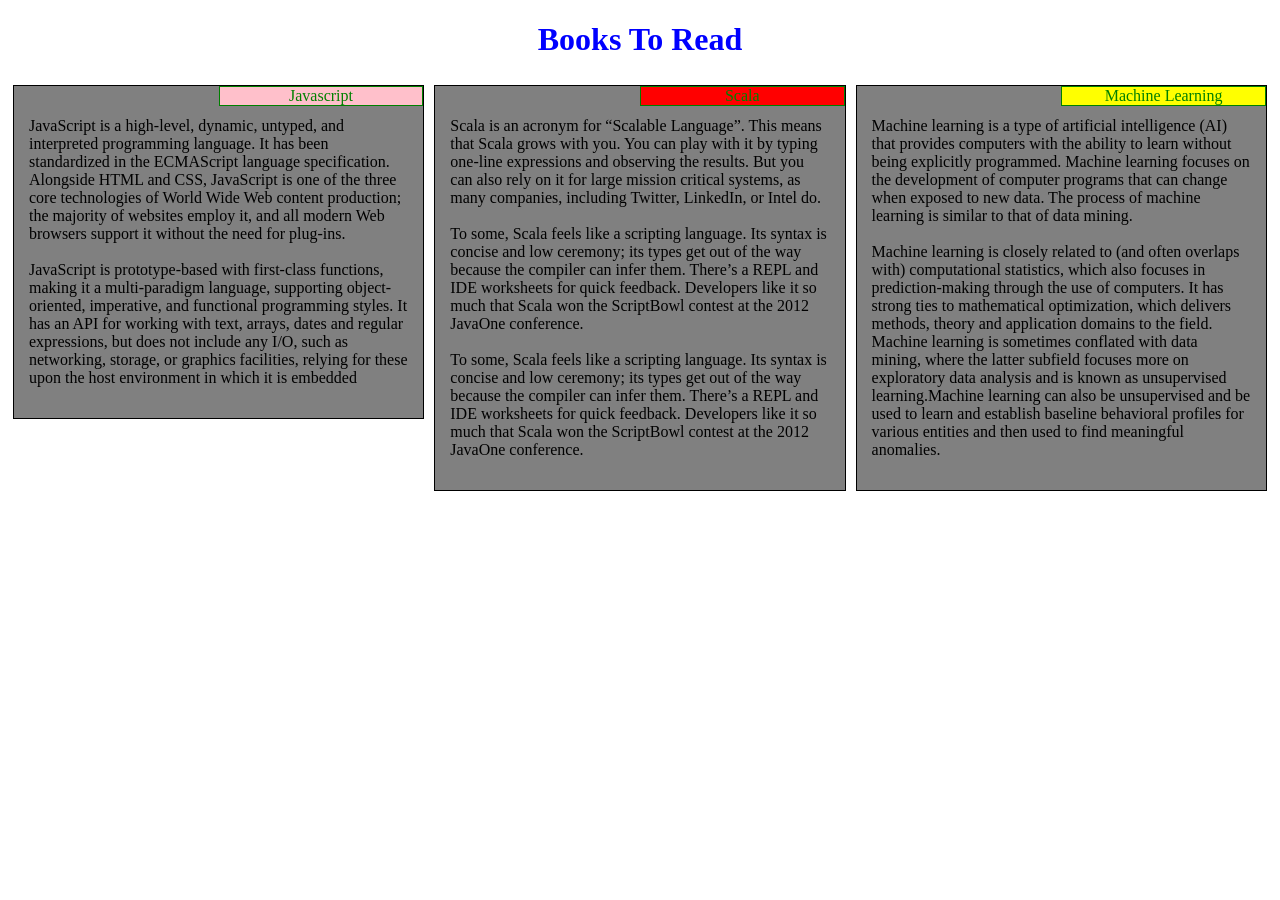
<file: module2-solution/index.html>
<!DOCTYPE html>
<html>
<head>
	<title>Solution for module2</title>
	<meta charset="utf-8">
	<meta name="viewport" content="width=device-width, initial-scale=1.0">
</head>

<link rel="stylesheet" type="text/css" href="css/style.css">

<body>

<h1>Books To Read</h1>

<div class="row">
	<div class="col-lg-4 col-md-6 col-sm-12">
		<section>
			<div id="book1" class="bt">Javascript</div>
			<p>JavaScript is a high-level, dynamic, untyped, and interpreted programming language. It has been standardized in the ECMAScript language specification. Alongside HTML and CSS, JavaScript is one of the three core technologies of World Wide Web content production; the majority of websites employ it, and all modern Web browsers support it without the need for plug-ins. 
			<br><br>
			JavaScript is prototype-based with first-class functions, making it a multi-paradigm language, supporting object-oriented, imperative, and functional programming styles. It has an API for working with text, arrays, dates and regular expressions, but does not include any I/O, such as networking, storage, or graphics facilities, relying for these upon the host environment in which it is embedded</p>
		</section>
	</div>

	<div class="col-lg-4 col-md-6 col-sm-12">
		<section>
			<div id="book2" class="bt">Scala</div>
			<p>Scala is an acronym for “Scalable Language”. This means that Scala grows with you. You can play with it by typing one-line expressions and observing the results. But you can also rely on it for large mission critical systems, as many companies, including Twitter, LinkedIn, or Intel do.<br><br>

	To some, Scala feels like a scripting language. Its syntax is concise and low ceremony; its types get out of the way because the compiler can infer them. There’s a REPL and IDE worksheets for quick feedback. Developers like it so much that Scala won the ScriptBowl contest at the 2012 JavaOne conference.<br><br>

	To some, Scala feels like a scripting language. Its syntax is concise and low ceremony; its types get out of the way because the compiler can infer them. There’s a REPL and IDE worksheets for quick feedback. Developers like it so much that Scala won the ScriptBowl contest at the 2012 JavaOne conference.</p>
		</section>
	</div>

	<div id="lastitm" class="col-lg-4 col-md-6 col-sm-12">
		<section>
			<div <div id="book3" class="bt">Machine Learning</div>
			<p>Machine learning is a type of artificial intelligence (AI) that provides computers with the ability to learn without being explicitly programmed. Machine learning focuses on the development of computer programs that can change when exposed to new data. The process of machine learning is similar to that of data mining. <br><br>
			Machine learning is closely related to (and often overlaps with) computational statistics, which also focuses in prediction-making through the use of computers. It has strong ties to mathematical optimization, which delivers methods, theory and application domains to the field. Machine learning is sometimes conflated with data mining, where the latter subfield focuses more on exploratory data analysis and is known as unsupervised learning.Machine learning can also be unsupervised and be used to learn and establish baseline behavioral profiles for various entities and then used to find meaningful anomalies.</p>
		</section>
	</div>
</div>

</body>
</html>
</file>
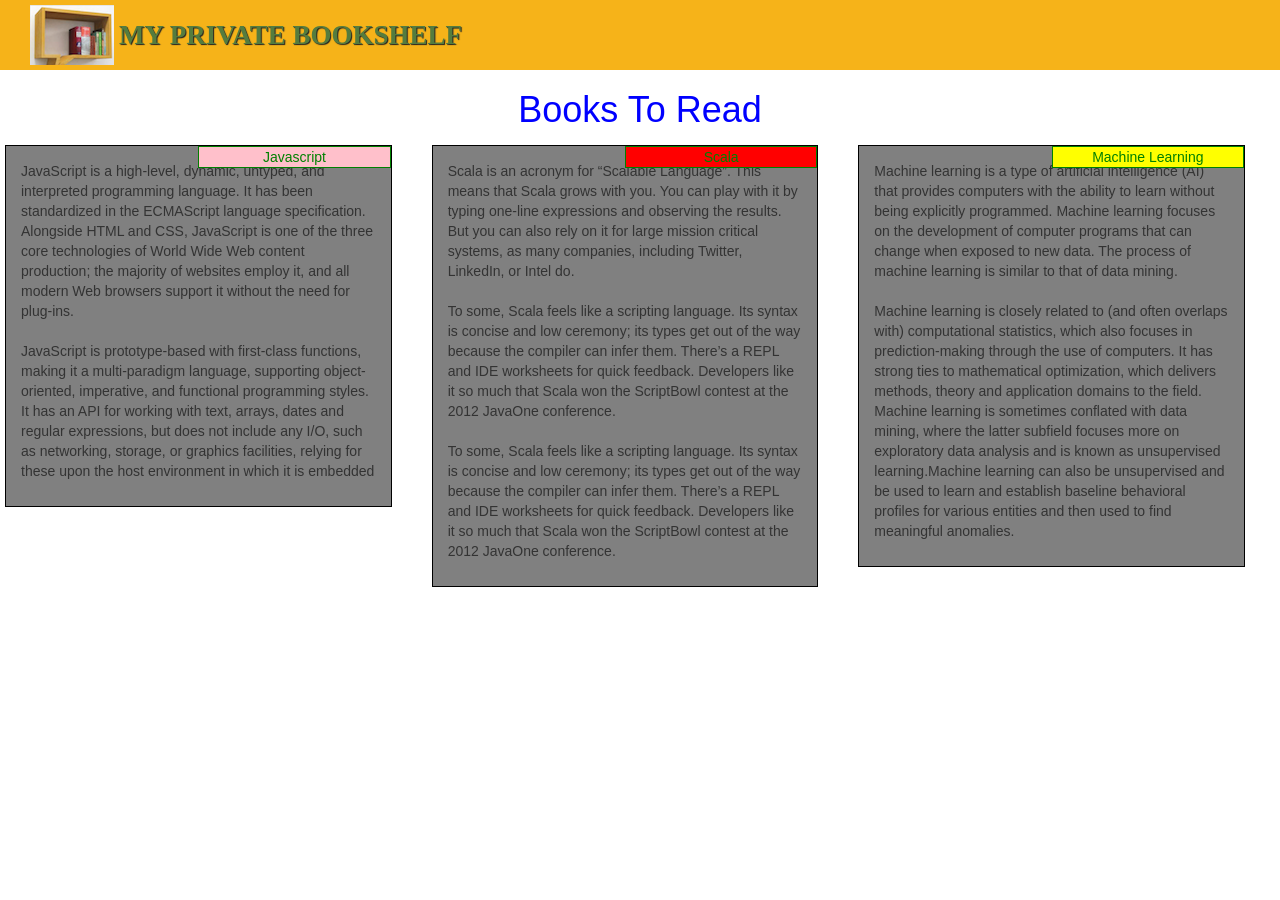
<file: module3-solution/index.html>
<!DOCTYPE html>
<html>
<head>
	<title>Solution for module2</title>
	<meta charset="utf-8">
	<meta name="viewport" content="width=device-width, initial-scale=1.0">
	<link rel="stylesheet" type="text/css" href="css/bootstrap.min.css">
	<link rel="stylesheet" type="text/css" href="css/style.css">
</head>
<body>
	<script type="text/javascript" src="js/jquery-1.11.3.min.js"></script>
	<script type="text/javascript" src="js/bootstrap.min.js"></script>

	<header>
		<nav id="header-nav" class="navbar navbar-default">
			<div class="container">
				<div class="navbar-header">
					<a href="index.html" class="pull-left visible-md visible-lg">
						<div id="logo-img"></div>
					</a>

					<div class="navbar-brand">
						<a href="index.html">
							<h1>My Private Bookshelf</h1>
						</a>
					</div>

					<button type="button" class="navbar-toggle collapsed" data-toggle="collapse" data-target="#collapsable-nav" aria-expanded="false">
						<span class="sr-only">Toggle navigation</span>
						<span class="icon-bar"></span>
						<span class="icon-bar"></span>
						<span class="icon-bar"></span>
					</button>
				</div>

				<div id="collapsable-nav" class="collapse navbar-collapse">
					<ul id="nav-list" class="nav navbar-nav navbar-right visible-xs">
						<li>
							<a href="#book1" class="text-center"> JavaScript </a>
							<hr>
							<a href="#book2" class="text-center"> Scala </a>
							<hr>
							<a href="#book3" class="text-center"> Machine Learning </a>
						</li>
					</ul>
				</div>
            </li>
          </ul><!-- #nav-list -->
        </div><!-- .collapse .navbar-collapse -->
			</div>		
		</nav>
	</header>

	<h1 class="text-center">Books To Read</h1>

	<div class="row">
		<div class="col-lg-4 col-md-6 col-sm-12">
			<section>
				<div id="book1" class="bt">Javascript</div>
				<p>JavaScript is a high-level, dynamic, untyped, and interpreted programming language. It has been standardized in the ECMAScript language specification. Alongside HTML and CSS, JavaScript is one of the three core technologies of World Wide Web content production; the majority of websites employ it, and all modern Web browsers support it without the need for plug-ins. 
				<br><br>
				JavaScript is prototype-based with first-class functions, making it a multi-paradigm language, supporting object-oriented, imperative, and functional programming styles. It has an API for working with text, arrays, dates and regular expressions, but does not include any I/O, such as networking, storage, or graphics facilities, relying for these upon the host environment in which it is embedded</p>
			</section>
		</div>

		<hr class="visible-sm visible-xs" size="3">

		<div class="col-lg-4 col-md-6 col-sm-12">
			<section>
				<div id="book2" class="bt">Scala</div>
				<p>Scala is an acronym for “Scalable Language”. This means that Scala grows with you. You can play with it by typing one-line expressions and observing the results. But you can also rely on it for large mission critical systems, as many companies, including Twitter, LinkedIn, or Intel do.<br><br>

		To some, Scala feels like a scripting language. Its syntax is concise and low ceremony; its types get out of the way because the compiler can infer them. There’s a REPL and IDE worksheets for quick feedback. Developers like it so much that Scala won the ScriptBowl contest at the 2012 JavaOne conference.<br><br>

		To some, Scala feels like a scripting language. Its syntax is concise and low ceremony; its types get out of the way because the compiler can infer them. There’s a REPL and IDE worksheets for quick feedback. Developers like it so much that Scala won the ScriptBowl contest at the 2012 JavaOne conference.</p>
			</section>
		</div>

		<hr class="visible-md visible-sm visible-xs" size="3">

		<div id="lastitm" class="col-lg-4 col-md-12 col-sm-12">
			<section>
				<div <div id="book3" class="bt">Machine Learning</div>
				<p>Machine learning is a type of artificial intelligence (AI) that provides computers with the ability to learn without being explicitly programmed. Machine learning focuses on the development of computer programs that can change when exposed to new data. The process of machine learning is similar to that of data mining. <br><br>
				Machine learning is closely related to (and often overlaps with) computational statistics, which also focuses in prediction-making through the use of computers. It has strong ties to mathematical optimization, which delivers methods, theory and application domains to the field. Machine learning is sometimes conflated with data mining, where the latter subfield focuses more on exploratory data analysis and is known as unsupervised learning.Machine learning can also be unsupervised and be used to learn and establish baseline behavioral profiles for various entities and then used to find meaningful anomalies.</p>
			</section>
		</div>
	</div>

</body>
</html>
</file>
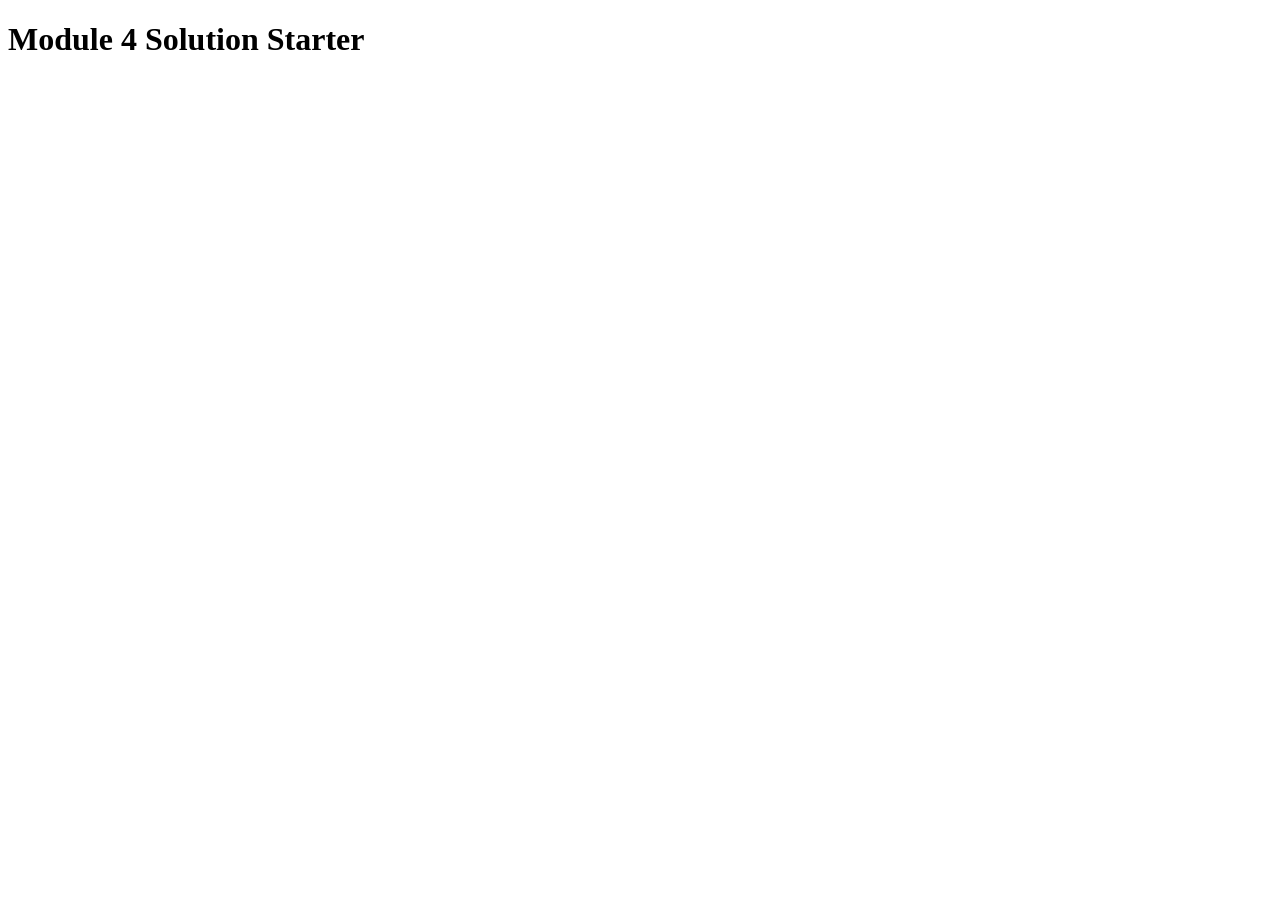
<file: module4-solution/index.html>
<!DOCTYPE html>
<html>
<head>
  <meta charset="utf-8">
  <title>Module 4 Solution Starter</title>
  <script>
    var names = []; // DO NOT REMOVE
  </script>
  <script src="SpeakHello.js"></script>
  <script src="SpeakGoodBye.js"></script>
  <script src="script.js"></script>
</head>
<body>
  <h1>Module 4 Solution Starter</h1>
</body>
</html>
</file>
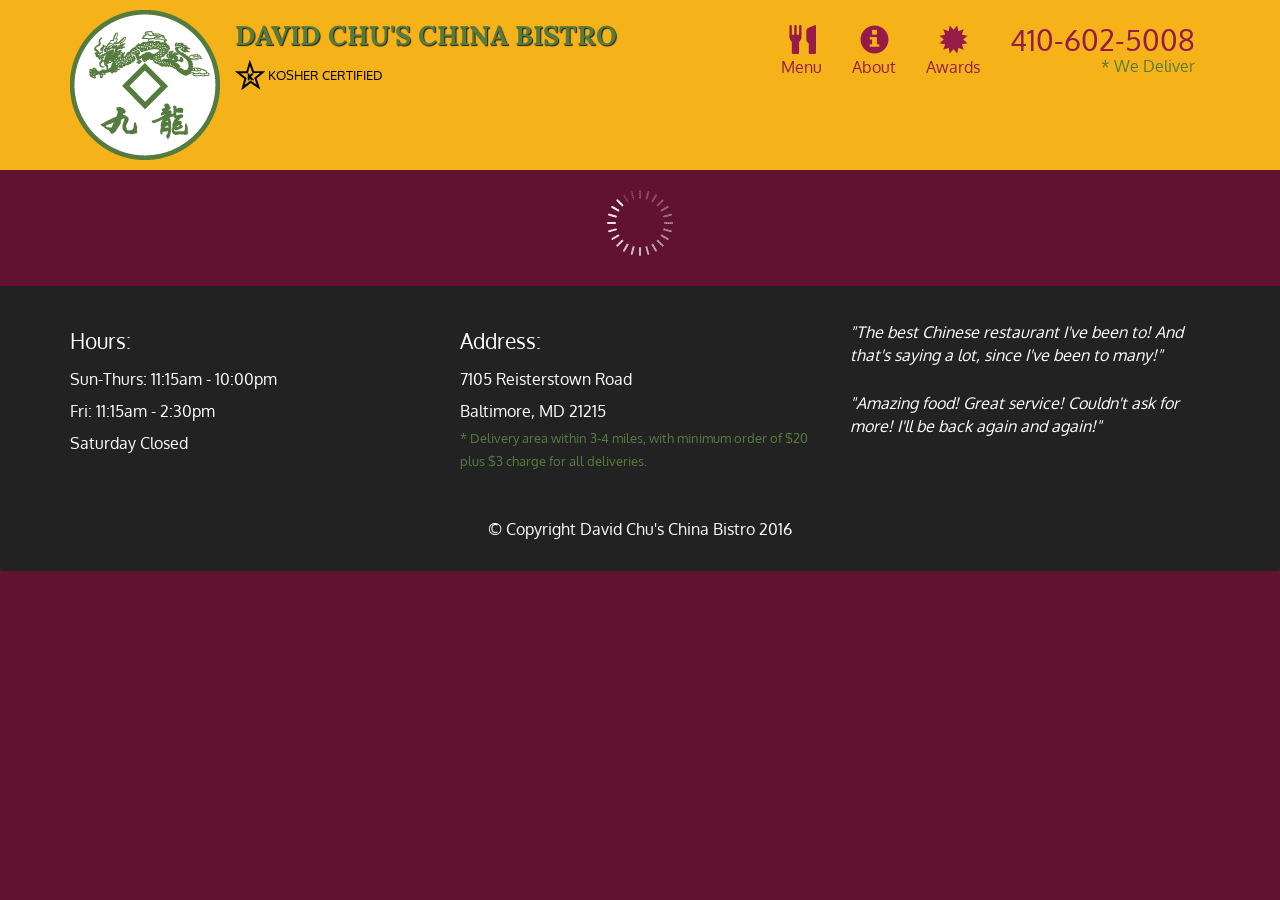
<file: module5-solution/index.html>
<!doctype html>
<html lang="en">
  <head>
    <meta charset="utf-8">
    <meta http-equiv="X-UA-Compatible" content="IE=edge">
    <meta name="viewport" content="width=device-width, initial-scale=1">
    <title>David Chu's China Bistro</title>
    <link rel="stylesheet" href="css/bootstrap.min.css">
    <link rel="stylesheet" href="css/styles.css">
    <link href='https://fonts.googleapis.com/css?family=Oxygen:400,300,700' rel='stylesheet' type='text/css'>
    <link href='https://fonts.googleapis.com/css?family=Lora' rel='stylesheet' type='text/css'>
  </head>
<body>
  <header>
    <nav id="header-nav" class="navbar navbar-default">
      <div class="container">
        <div class="navbar-header">
          <a href="index.html" class="pull-left visible-md visible-lg">
            <div id="logo-img" alt="Logo image"></div>
          </a>

          <div class="navbar-brand">
            <a href="index.html"><h1>David Chu's China Bistro</h1></a>
            <p>
              <img src="images/star-k-logo.png" alt="Kosher certification">
              <span>Kosher Certified</span>
            </p>
          </div>

          <button id="navbarToggle" type="button" class="navbar-toggle collapsed" data-toggle="collapse" data-target="#collapsable-nav" aria-expanded="false">
            <span class="sr-only">Toggle navigation</span>
            <span class="icon-bar"></span>
            <span class="icon-bar"></span>
            <span class="icon-bar"></span>
          </button>
        </div>
        
        <div id="collapsable-nav" class="collapse navbar-collapse">
           <ul id="nav-list" class="nav navbar-nav navbar-right">
            <li id="navHomeButton" class="visible-xs active">
              <a href="index.html">
                <span class="glyphicon glyphicon-home"></span> Home</a>
            </li>
            <li id="navMenuButton">
              <a href="#" onclick="$dc.loadMenuCategories();">
                <span class="glyphicon glyphicon-cutlery"></span><br class="hidden-xs"> Menu</a>
            </li>
            <li>
              <a href="#">
                <span class="glyphicon glyphicon-info-sign"></span><br class="hidden-xs"> About</a>
            </li>
            <li>
              <a href="#">
                <span class="glyphicon glyphicon-certificate"></span><br class="hidden-xs"> Awards</a>
            </li>
            <li id="phone" class="hidden-xs">
              <a href="tel:410-602-5008">
                <span>410-602-5008</span></a><div>* We Deliver</div>
            </li>
          </ul><!-- #nav-list -->
        </div><!-- .collapse .navbar-collapse -->
      </div><!-- .container -->
    </nav><!-- #header-nav -->
  </header>

  <div id="call-btn" class="visible-xs">
    <a class="btn" href="tel:410-602-5008">
    <span class="glyphicon glyphicon-earphone"></span>
    410-602-5008
    </a>
  </div>
  <div id="xs-deliver" class="text-center visible-xs">* We Deliver</div>

  <div id="main-content" class="container"></div>

  <footer class="panel-footer">
    <div class="container">
      <div class="row">
        <section id="hours" class="col-sm-4">
          <span>Hours:</span><br>
          Sun-Thurs: 11:15am - 10:00pm<br>
          Fri: 11:15am - 2:30pm<br>
          Saturday Closed
          <hr class="visible-xs">
        </section>
        <section id="address" class="col-sm-4">
          <span>Address:</span><br>
          7105 Reisterstown Road<br>
          Baltimore, MD 21215
          <p>* Delivery area within 3-4 miles, with minimum order of $20 plus $3 charge for all deliveries.</p>
          <hr class="visible-xs">
        </section>
        <section id="testimonials" class="col-sm-4">
          <p>"The best Chinese restaurant I've been to! And that's saying a lot, since I've been to many!"</p>
          <p>"Amazing food! Great service! Couldn't ask for more! I'll be back again and again!"</p>
        </section>
      </div>
      <div class="text-center">&copy; Copyright David Chu's China Bistro 2016</div>
    </div>
  </footer>

  <!-- jQuery (Bootstrap JS plugins depend on it) -->
  <script src="js/jquery-2.1.4.min.js"></script>
  <script src="js/bootstrap.min.js"></script>
  <script src="js/ajax-utils.js"></script>
  <script src="js/script.js"></script>
</body>
</html>
</file>
<file: module2-solution/css/style.css>
* {
	box-sizing: border-box;
}

h1 {
	text-align: center;
	color: blue;
}

section {
	background-color: gray;
	border: 1px solid black;
	position: relative;
  	padding: 15px;
  	margin: 5px;
}

.bt {
	text-align: center;
	color: green;
	border: 1px solid;
	position: absolute;
	width: 50%;
	top: 0;
	right: 0;
}

#book1 {
	background-color: pink;
}

#book2 {
	background-color: red;
}

#book3 {
	background-color: yellow;
}

.row {
	width: 100%;
}

/********** Large devices only **********/
@media (min-width: 992px) {
  .col-lg-1, .col-lg-2, .col-lg-3, .col-lg-4, .col-lg-5, .col-lg-6, .col-lg-7, .col-lg-8, .col-lg-9, .col-lg-10, .col-lg-11, .col-lg-12 {
    float: left;
  }
  .col-lg-1 {
    width: 8.33%;
  }
  .col-lg-2 {
    width: 16.66%;
  }
  .col-lg-3 {
    width: 25%;
  }
  .col-lg-4 {
    width: 33.33%;
  }
  .col-lg-5 {
    width: 41.66%;
  }
  .col-lg-6 {
    width: 50%;
  }
  .col-lg-7 {
    width: 58.33%;
  }
  .col-lg-8 {
    width: 66.66%;
  }
  .col-lg-9 {
    width: 74.99%;
  }
  .col-lg-10 {
    width: 83.33%;
  }
  .col-lg-11 {
    width: 91.66%;
  }
  .col-lg-12 {
    width: 100%;
  }
}

/********** Medium devices only **********/
@media (min-width: 768px) and (max-width: 991px) {
  .col-md-1, .col-md-2, .col-md-3, .col-md-4, .col-md-5, .col-md-6, .col-md-7, .col-md-8, .col-md-9, .col-md-10, .col-md-11, .col-md-12 {
    float: left;
  }
  .col-md-1 {
    width: 8.33%;
  }
  .col-md-2 {
    width: 16.66%;
  }
  .col-md-3 {
    width: 25%;
  }
  .col-md-4 {
    width: 33.33%;
  }
  .col-md-5 {
    width: 41.66%;
  }
  .col-md-6 {
    width: 50%;
  }
  .col-md-7 {
    width: 58.33%;
  }
  .col-md-8 {
    width: 66.66%;
  }
  .col-md-9 {
    width: 74.99%;
  }
  .col-md-10 {
    width: 83.33%;
  }
  .col-md-11 {
    width: 91.66%;
  }
  .col-md-12 {
    width: 100%;
  }

  #lastitm {
  	width: 100%;
  }
}

@media (max-width: 767px) {
  .col-sm-12 {
    float: left;
  }
  .col-sm-12 {
    width: 100%;
  }
}
</file>
<file: module3-solution/css/style.css>
* {
	box-sizing: border-box;
}

h1 {
	color: blue;
}

section {
	background-color: gray;
	border: 1px solid black;
	position: relative;
  padding: 15px;
  margin: 5px;
}

.bt {
	text-align: center;
	color: green;
	border: 1px solid;
	position: absolute;
	width: 50%;
	top: 0;
	right: 0;
}

#book1 {
	background-color: pink;
}

#book2 {
	background-color: red;
}

#book3 {
	background-color: yellow;
}

.row {
	width: 100%;
}

/** HEADER **/
.container {
  margin-left: 10px;
}

#header-nav {
  background-color: #f6b319;
  border-radius: 0;
  border: 0;
}

#logo-img {
  background: url('../images/bookshelf.png') no-repeat;
  width: 84px;
  height: 60px;
  margin: 5px;
}

.navbar-brand {
  padding-top: 25px;
}

.navbar-brand h1 { /* Restaurant name */
  font-family: 'Lora', serif;
  color: #557c3e;
  font-size: 1.5em;
  text-transform: uppercase;
  font-weight: bold;
  text-shadow: 1px 1px 1px #222;
  margin-top: 0;
  margin-bottom: 0;
  line-height: .75;
}

#nav-list {
  background-color: lightblue;
}

hr {
  width: 80%;
  border-color: blue;
  margin-top: 20px;
  margin-bottom: 20px;
}

@media (min-width: 768px) {
  .col-sm-12 {
      margin-bottom: 20px;
  }
}
</file>
<file: module5-solution/css/styles.css>
body {
  font-size: 16px;
  color: #fff;
  background-color: #61122f;
  font-family: 'Oxygen', sans-serif;
}

/** HEADER **/
#header-nav {
  background-color: #f6b319;
  border-radius: 0;
  border: 0;
}

#logo-img {
  background: url('../images/restaurant-logo_large.png') no-repeat;
  width: 150px;
  height: 150px;
  margin: 10px 15px 10px 0;
}

.navbar-brand {
  padding-top: 25px;
}
.navbar-brand h1 { /* Restaurant name */
  font-family: 'Lora', serif;
  color: #557c3e;
  font-size: 1.5em;
  text-transform: uppercase;
  font-weight: bold;
  text-shadow: 1px 1px 1px #222;
  margin-top: 0;
  margin-bottom: 0;
  line-height: .75;
}
.navbar-brand a:hover, .navbar-brand a:focus {
  text-decoration: none;
}
.navbar-brand p { /* Kosher cert */
  color: #000;
  text-transform: uppercase;
  font-size: .7em;
  margin-top: 15px;
}
.navbar-brand p span { /* Star-K */
  vertical-align: middle;
}

#nav-list {
  margin-top: 10px;
}
#nav-list a {
  color: #951C49;
  text-align: center;
}
#nav-list a:hover {
  background: #E7E7E7;
}
#nav-list a span {
  font-size: 1.8em;
}

#phone {
  margin-top: 5px;
}
#phone a { /* Phone number */
  text-align: right;
  padding-bottom: 0;
}
#phone div { /* We Deliver */
  color: #557c3e;
  text-align: right;
  padding-right: 15px;
}

.navbar-header button.navbar-toggle, .navbar-header .icon-bar {
  border: 1px solid #61122f;
}
.navbar-header button.navbar-toggle {
  clear: both;
  margin-top: -30px;
}
/* END HEADER */

/* FOOTER */
.panel-footer {
  margin-top: 30px;
  padding-top: 35px;
  padding-bottom: 30px;
  background-color: #222;
  border-top: 0;
}
.panel-footer div.row {
  margin-bottom: 35px;
}
#hours, #address {
  line-height: 2;
}
#hours > span, #address > span {
  font-size: 1.3em;
}
#address p {
  color: #557c3e;
  font-size: .8em;
  line-height: 1.8;
}
#testimonials {
  font-style: italic;
}
#testimonials p:nth-child(2) {
  margin-top: 25px;
}
/* END FOOTER */



/* HOME PAGE */
.container .jumbotron {
  box-shadow: 0 0 50px #3F0C1F;
  border: 2px solid #3F0C1F;
}

#menu-tile, #specials-tile, #map-tile {
  height: 250px;
  width: 100%;
  margin-bottom: 15px;
  position: relative;
  border: 2px solid #3F0C1F;
  overflow: hidden;
}
#menu-tile:hover, #specials-tile:hover, #map-tile:hover {
  box-shadow: 0 1px 5px 1px #cccccc;
}
#menu-tile {
  background: url('../images/menu-tile.jpg') no-repeat;
  background-position: center;
}
#specials-tile {
  background: url('../images/specials-tile.jpg') no-repeat;
  background-position: center;
}
#menu-tile span, #specials-tile span, #map-tile span {
  position: absolute;
  bottom: 0;
  right: 0;
  width: 100%;
  text-align: center;
  font-size: 1.6em;
  text-transform: uppercase;
  background-color: #000;
  color: #fff;
  opacity: .8;
}
/* END HOME PAGE */

/* MENU CATEGORIES PAGE */
.category-tile { 
  position: relative;
  border: 2px solid #3F0C1F;
  overflow: hidden;
  width: 200px;
  height: 200px;
  margin: 0 auto 15px;
}
.category-tile span {
  position: absolute;
  bottom: 0;
  right: 0;
  width: 100%;
  text-align: center;
  font-size: 1.2em;
  text-transform: uppercase;
  background-color: #000;
  color: #fff;
  opacity: .8;
}
.category-tile:hover {
  box-shadow: 0 1px 5px 1px #cccccc;
}

#menu-categories-title + div {
  margin-bottom: 50px;
}
/* END MENU CATEGORIES PAGE */

/* SINGLE CATEGORY PAGE */
.menu-item-tile {
  margin-bottom: 25px;
}
.menu-item-tile hr {
  width: 80%;
}
.menu-item-tile .menu-item-price {
  font-size: 1.1em;
  text-align: right;
  margin-top: -15px;
  margin-right: -15px;
}
.menu-item-tile .menu-item-price span {
  font-size: .6em;
}
.menu-item-photo {
  position: relative;
  border: 2px solid #3F0C1F; 
  overflow: hidden;
  padding: 0;
  margin-right: -15px;
  margin-left: auto;
  margin-bottom: 20px;
  max-width: 250px;
}
.menu-item-photo div {
  position: absolute;
  bottom: 0;
  right: 0;
  width: 80px;
  background-color: #557c3e;
  text-align: center;
}
.menu-item-description {
  padding-right: 30px;
}
h3.menu-item-title {
  margin: 0 0 10px;
}
.menu-item-details {
  font-size: .9em;
  font-style: italic;
}
/* END SINGLE CATEGORY PAGE */


/********** Large devices only **********/
@media (min-width: 1200px) {
  .container .jumbotron {
    background: url('../images/jumbotron_1200.jpg') no-repeat;
    height: 675px;
  }
}

/********** Medium devices only **********/
@media (min-width: 992px) and (max-width: 1199px) {
  /* Header */
  #logo-img {
    background: url('../images/restaurant-logo_medium.png') no-repeat;
    width: 100px;
    height: 100px;
    margin: 5px 5px 5px 0;
  }
  /* End Header */

  /* Home Page */
  .container .jumbotron {
    background: url('../images/jumbotron_992.jpg') no-repeat;
    height: 558px;
  }
  /* End Home Page */
}

/********** Small devices only **********/
@media (min-width: 768px) and (max-width: 991px) {
  /* Home Page */
  .container .jumbotron {
    background: url('../images/jumbotron_768.jpg') no-repeat;
    height: 432px;
  }
  /* End Home Page */
}

/********** Extra small devices only **********/
@media (max-width: 767px) {
  /* Header */
  .navbar-brand {
    padding-top: 10px;
    height: 80px;
  }
  .navbar-brand h1 { /* Restaurant name */
    padding-top: 10px;
    font-size: 5vw; /* 1vw = 1% of viewport width */
  }
  .navbar-brand p { /* Kosher cert */
    font-size: .6em;
    margin-top: 12px;
  }
  .navbar-brand p img { /* Star-K */
    height: 20px;
  }

  #collapsable-nav a { /* Collapsed nav menu text */
    font-size: 1.2em;
  }
  #collapsable-nav a span { /* Collapsed nav menu glyph */
    font-size: 1em;
    margin-right: 5px;
  }

  #call-btn > a {
    font-size: 1.5em;
    display: block;
    margin: 0 20px;
    padding: 10px;
    border: 2px solid #fff;
    background-color: #f6b319;
    color: #951c49;
  }
  #xs-deliver {
    margin-top: 5px;
    font-size: .7em;
    letter-spacing: .1em;
    text-transform: uppercase;
  }
  /* End Header */

  /* Footer */
  .panel-footer section {
    margin-bottom: 30px;
    text-align: center;
  }
  .panel-footer section:nth-child(3) {
    margin-bottom: 0; /* margin already exists on the whole row */
  }
  .panel-footer section hr {
    width: 50%;
  }
  /* End Footer */

  /* Home Page */
  .container .jumbotron {
    margin-top: 30px;
    padding: 0;
  }
  #menu-tile, #specials-tile {
    width: 360px;
    margin: 0 auto 15px;
  }

  .menu-item-photo {
    margin-right: auto;
  }
  .menu-item-tile .menu-item-price {
    text-align: center;
  }
  .menu-item-description {
    text-align: center;;
  }
}


/********** Super extra small devices Only :-) (e.g., iPhone 4) **********/
@media (max-width: 479px) {
  /* Header */
  .navbar-brand h1 { /* Restaurant name */
    padding-top: 5px;
    font-size: 6vw;
  }
  /* End Header */
  
  /* Home page */
  #menu-tile, #specials-tile {
    width: 280px;
    margin: 0 auto 15px;
  }

  .col-xxs-12 {
    position: relative;
    min-height: 1px;
    padding-right: 15px;
    padding-left: 15px;
    float: left;
    width: 100%;
  }
}
</file>
